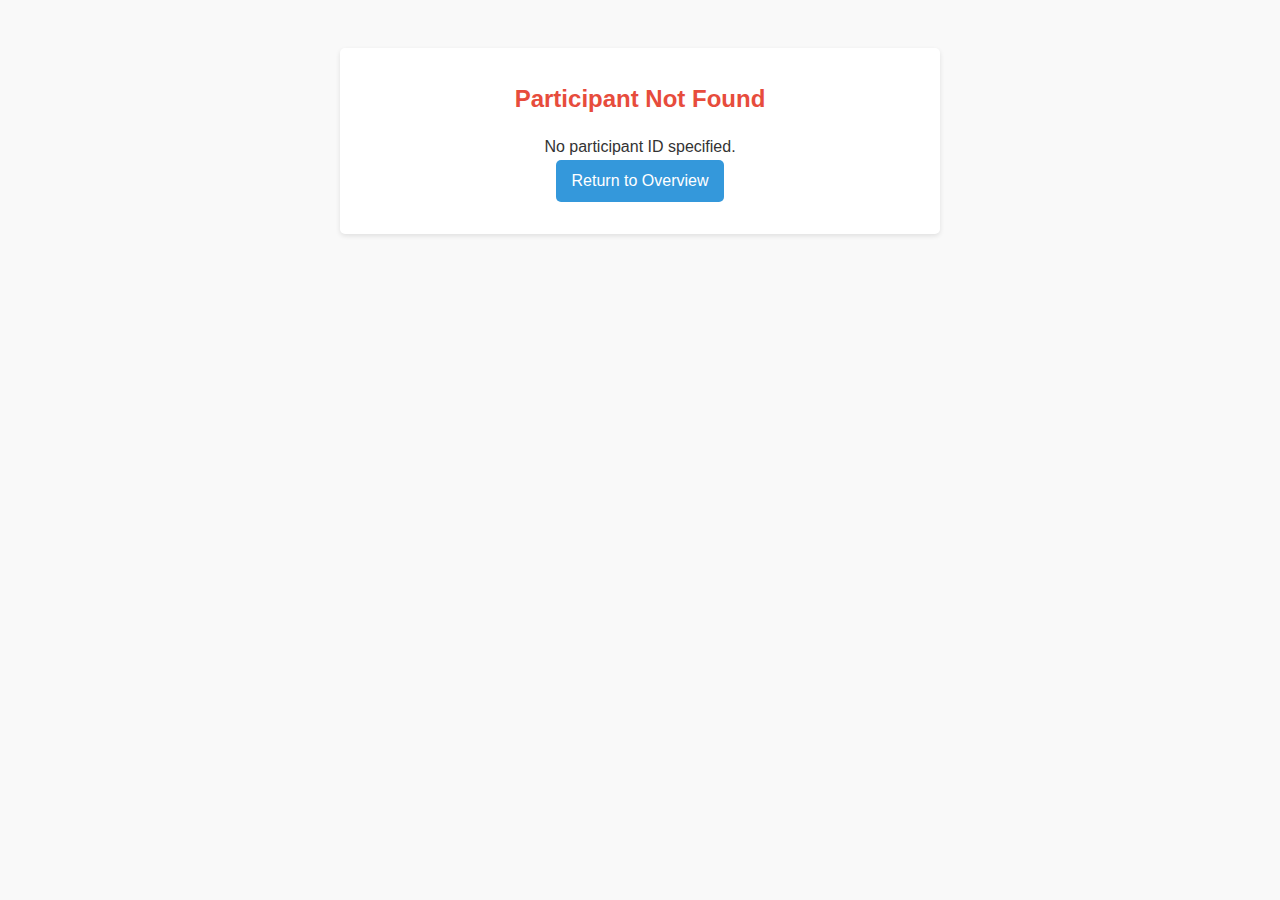
<file: webapp/detail.html>
<!DOCTYPE html>
<html lang="en">
<head>
    <meta charset="UTF-8">
    <meta name="viewport" content="width=device-width, initial-scale=1.0">
    <title>Participant Details</title>
    <link rel="stylesheet" href="css/styles.css">
</head>
<body>
    <header>
        <h1>Pilot AI Assisted Engineering</h1>
        <h2>Participant Details</h2>
        <a href="index.html" class="back-link">← Back to Overview</a>
        <div id="navigation">
            <button id="prev-participant" class="nav-button">← Previous</button>
            <button id="next-participant" class="nav-button">Next →</button>
        </div>
    </header>
    
    <main id="participant-details">
        <section id="basic-info" class="detail-section">
            <h3>Basic Information</h3>
            <div class="detail-grid">

                <div class="detail-item">
                    <h4>Name</h4>
                    <p id="participant-name"></p>
                </div>
                <div class="detail-item">
                    <h4>Company</h4>
                    <p id="participant-company"></p>
                </div>
                <div class="detail-item">
                    <h4>Role</h4>
                    <p id="participant-role"></p>
                </div>
                <div class="detail-item">
                    <h4>Start Time</h4>
                    <p id="start-time"></p>
                </div>
                <div class="detail-item">
                    <h4>Completion Time</h4>
                    <p id="completion-time"></p>
                </div>
            </div>
        </section>
        
        <section id="technical-info" class="detail-section">
            <h3>Technical Information</h3>
            <div class="detail-item full-width">
                <h4>Daily Engineering Activities</h4>
                <ul id="activities"></ul>
            </div>
            <div class="detail-item full-width">
                <h4>Technology Stack for Development</h4>
                <p id="tech-stack"></p>
            </div>
            <div class="detail-item full-width">
                <h4>Supporting Technology Stack</h4>
                <p id="supporting-tech"></p>
            </div>
            <div class="detail-item full-width">
                <h4>IDE</h4>
                <p id="ide"></p>
            </div>
        </section>
        
        <section id="ai-experience-section" class="detail-section">
            <h3>AI Experience</h3>
            <div class="detail-item full-width">
                <h4>Experience with AI Coding Assistants</h4>
                <p id="ai-experience-text"></p>
            </div>
            <div class="detail-item full-width">
                <h4>Objectives, Priorities and Expectations</h4>
                <p id="objectives"></p>
            </div>
        </section>
        
        <section id="participation-info" class="detail-section">
            <h3>Participation Information</h3>
            <div class="detail-item">
                <h4>Track Participation</h4>
                <p id="track-participation"></p>
            </div>
            <div class="detail-item">
                <h4>Expected Time Commitment</h4>
                <p id="time-commitment"></p>
            </div>
            <div class="detail-item full-width">
                <h4>Activities to Explore</h4>
                <ul id="explore-activities"></ul>
            </div>
            <div class="detail-item">
                <h4>Usage Intent</h4>
                <p id="usage-intent"></p>
            </div>
            <div class="detail-item">
                <h4>Code Base</h4>
                <p id="code-base"></p>
            </div>
        </section>
    </main>
    
    <footer>
        <p>Pilot AI Assisted Engineering - Data Visualization</p>
    </footer>
    
    <script src="js/data.js"></script>
    <script src="js/detail.js"></script>
</body>
</html>
</file>
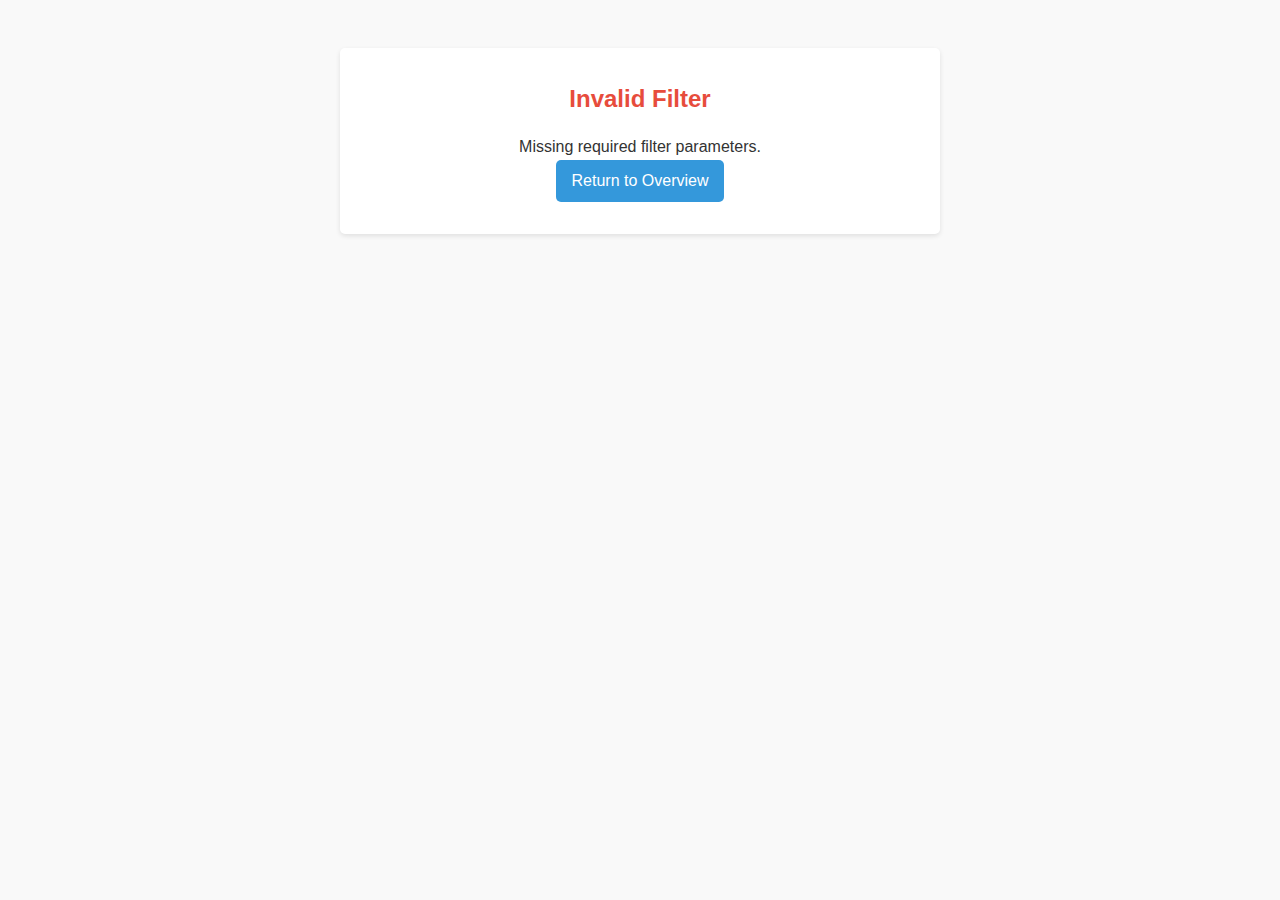
<file: webapp/filter.html>
<!DOCTYPE html>
<html lang="en">
<head>
    <meta charset="UTF-8">
    <meta name="viewport" content="width=device-width, initial-scale=1.0">
    <title>Filtered Participants</title>
    <link rel="stylesheet" href="css/styles.css">
</head>
<body>
    <header>
        <h1>Pilot AI Assisted Engineering</h1>
        <h2 id="filter-title">Filtered Participants</h2>
        <a href="index.html" class="back-link">← Back to Overview</a>
    </header>
    
    <main>
        <section id="filter-info">
            <h3 id="filter-criteria">Filter Criteria: <span id="filter-value"></span></h3>
            <p id="filter-description"></p>
        </section>
        
        <section id="filtered-participants">
            <h3>Matching Participants</h3>
            <div id="participants-count"></div>
            <table id="filtered-table">
                <thead>
                    <tr>
                        <th>Name</th>
                        <th>Company</th>
                        <th>Role</th>
                        <th>Details</th>
                    </tr>
                </thead>
                <tbody id="filtered-body"></tbody>
            </table>
        </section>
    </main>
    
    <footer>
        <p>Pilot AI Assisted Engineering - Data Visualization</p>
    </footer>
    
    <script src="js/data.js"></script>
    <script src="js/filter.js"></script>
</body>
</html>
</file>
<file: webapp/css/styles.css>
/* Base Styles */
:root {
    --primary-color: #3498db;
    --secondary-color: #2c3e50;
    --accent-color: #e74c3c;
    --light-gray: #f5f5f5;
    --medium-gray: #e0e0e0;
    --dark-gray: #333;
    --text-color: #333;
    --border-radius: 5px;
    --box-shadow: 0 2px 5px rgba(0, 0, 0, 0.1);
}

* {
    margin: 0;
    padding: 0;
    box-sizing: border-box;
}

body {
    font-family: 'Segoe UI', Tahoma, Geneva, Verdana, sans-serif;
    line-height: 1.6;
    color: var(--text-color);
    background-color: #f9f9f9;
    padding: 0;
    margin: 0;
}

header {
    background-color: var(--primary-color);
    color: white;
    padding: 1.5rem;
    text-align: center;
    margin-bottom: 2rem;
    box-shadow: 0 2px 5px rgba(0, 0, 0, 0.1);
}

/* Main Navigation */
.main-nav {
    display: flex;
    justify-content: center;
    margin-top: 20px;
    background-color: rgba(255, 255, 255, 0.1);
    border-radius: 8px;
    padding: 5px;
}

.nav-link {
    color: white;
    text-decoration: none;
    padding: 10px 20px;
    margin: 0 5px;
    border-radius: 5px;
    transition: background-color 0.3s ease;
    font-weight: 500;
}

.nav-link:hover {
    background-color: rgba(255, 255, 255, 0.2);
}

.nav-link.active {
    background-color: rgba(255, 255, 255, 0.3);
    font-weight: 700;
}

header h1 {
    margin-bottom: 0.5rem;
    font-size: 2.2rem;
}

header h2 {
    font-size: 1.6rem;
    font-weight: 400;
}

main {
    max-width: 1200px;
    margin: 2rem auto;
    padding: 0 1.5rem;
}

section {
    background-color: white;
    border-radius: var(--border-radius);
    box-shadow: var(--box-shadow);
    padding: 1.5rem;
    margin-bottom: 2rem;
}

h3 {
    color: var(--secondary-color);
    margin-bottom: 1rem;
    padding-bottom: 0.5rem;
    border-bottom: 1px solid var(--medium-gray);
}

h4 {
    color: var(--secondary-color);
    margin-bottom: 0.5rem;
}

footer {
    background-color: var(--secondary-color);
    color: white;
    text-align: center;
    padding: 1rem;
    margin-top: 2rem;
}

/* Grid and Containers */
.grid-container {
    display: grid;
    grid-template-columns: repeat(auto-fill, minmax(250px, 1fr));
    gap: 1.5rem;
}

.metric-container {
    background-color: white;
    border-radius: var(--border-radius);
    box-shadow: var(--box-shadow);
    padding: 1rem;
    margin-bottom: 1rem;
}

.filter-section {
    display: grid;
    grid-template-columns: repeat(auto-fill, minmax(300px, 1fr));
    gap: 1.5rem;
}

/* Lists */
ul {
    list-style-position: inside;
    margin-left: 1rem;
}

.clickable-list li {
    cursor: pointer;
    padding: 0.5rem 0;
    transition: color 0.2s;
}

.clickable-list li:hover {
    color: var(--primary-color);
    text-decoration: underline;
}

/* Tag Links (Activities, Tech Stacks, etc.) */
.tag-link {
    color: var(--primary-color);
    text-decoration: none;
    display: inline-block;
    margin: 0.2rem 0.2rem;
    padding: 0.3rem 0.8rem;
    background-color: rgba(52, 152, 219, 0.1);
    border-radius: 15px;
    border: 1px solid rgba(52, 152, 219, 0.3);
    transition: all 0.2s ease;
}

.tag-link:hover {
    background-color: rgba(52, 152, 219, 0.2);
    border-color: var(--primary-color);
    transform: translateY(-2px);
    box-shadow: 0 2px 5px rgba(0, 0, 0, 0.1);
}

.tags-container {
    display: flex;
    flex-wrap: wrap;
    gap: 0.5rem;
    margin-top: 0.5rem;
}

/* Activity Links (for backward compatibility) */
.activity-link {
    color: var(--primary-color);
    text-decoration: none;
    display: inline-block;
    margin: 0.2rem 0.2rem;
    padding: 0.3rem 0.8rem;
    background-color: rgba(52, 152, 219, 0.1);
    border-radius: 15px;
    border: 1px solid rgba(52, 152, 219, 0.3);
    transition: all 0.2s ease;
}

.activity-link:hover {
    background-color: rgba(52, 152, 219, 0.2);
    border-color: var(--primary-color);
    transform: translateY(-2px);
    box-shadow: 0 2px 5px rgba(0, 0, 0, 0.1);
}

.activities-container {
    display: flex;
    flex-wrap: wrap;
    gap: 0.5rem;
    margin-top: 0.5rem;
}

/* Tech Stack Links */
.tech-stack-link {
    color: var(--secondary-color);
    background-color: rgba(44, 62, 80, 0.1);
    border: 1px solid rgba(44, 62, 80, 0.3);
}

.tech-stack-link:hover {
    background-color: rgba(44, 62, 80, 0.2);
    border-color: var(--secondary-color);
}

/* Role Links */
.role-link {
    color: #8e44ad;
    background-color: rgba(142, 68, 173, 0.1);
    border: 1px solid rgba(142, 68, 173, 0.3);
    font-weight: 500;
}

.role-link:hover {
    background-color: rgba(142, 68, 173, 0.2);
    border-color: #8e44ad;
}

/* Chart Container */
.chart-container {
    width: 100%;
    height: 400px;
    margin: 20px 0;
}

.chart-container-small {
    width: 100%;
    height: 250px;
    margin: 15px 0;
}

/* Technology Page */
.tech-overview {
    display: flex;
    flex-wrap: wrap;
    gap: 20px;
    margin: 20px 0;
}

.tech-chart-container, .tech-cloud-container {
    flex: 1;
    min-width: 300px;
}

.tech-cloud {
    padding: 20px;
    background-color: rgba(255, 255, 255, 0.5);
    border-radius: 8px;
    min-height: 300px;
    display: flex;
    flex-wrap: wrap;
    justify-content: center;
    align-items: center;
    gap: 10px;
}

.tech-tag {
    display: inline-block;
    padding: 5px 10px;
    border-radius: 4px;
    margin: 5px;
    cursor: pointer;
    transition: transform 0.2s, box-shadow 0.2s;
    text-decoration: none;
}

.tech-tag:hover {
    transform: scale(1.05);
    box-shadow: 0 2px 5px rgba(0, 0, 0, 0.2);
}

.tech-stack-item {
    padding: 15px;
    margin-bottom: 15px;
    border-radius: 8px;
    background-color: white;
    box-shadow: 0 1px 3px rgba(0, 0, 0, 0.1);
}

.tech-stack-text {
    margin-bottom: 10px;
    line-height: 1.5;
}

.tech-stack-tags {
    display: flex;
    flex-wrap: wrap;
    gap: 5px;
    margin-bottom: 10px;
}

.tech-stack-participant {
    font-weight: 500;
    color: var(--secondary-color);
    text-align: right;
    font-style: italic;
}

/* Tabs */
.tabs-container {
    margin: 20px 0;
}

.tabs {
    display: flex;
    border-bottom: 1px solid rgba(0, 0, 0, 0.1);
    margin-bottom: 20px;
}

.tab-button {
    padding: 10px 20px;
    background: none;
    border: none;
    border-bottom: 3px solid transparent;
    cursor: pointer;
    font-weight: 500;
    color: var(--text-color);
    transition: all 0.3s ease;
}

.tab-button:hover {
    background-color: rgba(0, 0, 0, 0.05);
}

.tab-button.active {
    border-bottom-color: var(--primary-color);
    color: var(--primary-color);
}

.tab-content {
    position: relative;
}

.tab-pane {
    display: none;
    animation: fadeIn 0.5s;
}

.tab-pane.active {
    display: block;
}

@keyframes fadeIn {
    from { opacity: 0; }
    to { opacity: 1; }
}

.scrollable-content {
    max-height: 400px;
    overflow-y: auto;
    padding: 10px;
    border: 1px solid rgba(0, 0, 0, 0.1);
    border-radius: 8px;
    background-color: rgba(255, 255, 255, 0.5);
}

.feedback-item {
    padding: 15px;
    margin-bottom: 15px;
    border-radius: 8px;
    background-color: white;
    box-shadow: 0 1px 3px rgba(0, 0, 0, 0.1);
}

.feedback-text {
    margin-bottom: 10px;
    line-height: 1.5;
}

.feedback-participant {
    font-weight: 500;
    color: var(--secondary-color);
    text-align: right;
    font-style: italic;
}

/* Time Commitment Section */
.time-commitment-container {
    display: flex;
    flex-wrap: wrap;
    gap: 20px;
    margin: 20px 0;
}

.chart-side, .list-side {
    flex: 1;
    min-width: 300px;
}

.scrollable-list {
    max-height: 250px;
    overflow-y: auto;
    border: 1px solid rgba(0, 0, 0, 0.1);
    border-radius: 8px;
    padding: 10px;
    background-color: rgba(255, 255, 255, 0.5);
}

.commitment-item {
    padding: 10px;
    border-bottom: 1px solid rgba(0, 0, 0, 0.1);
    display: flex;
    justify-content: space-between;
}

.commitment-item:last-child {
    border-bottom: none;
}

.commitment-text {
    flex: 1;
}

.commitment-participant {
    font-weight: 500;
    color: var(--secondary-color);
    margin-left: 10px;
    white-space: nowrap;
}

/* Side-by-side charts */
.charts-row {
    display: flex;
    flex-wrap: wrap;
    gap: 20px;
    margin: 20px 0;
}

.chart-column {
    flex: 1;
    min-width: 300px;
}

.chart-column h3 {
    text-align: center;
    margin-bottom: 10px;
    color: var(--text-color);
    font-size: 1.2rem;
}

/* Count Badge */
.count-badge {
    display: inline-flex;
    align-items: center;
    justify-content: center;
    min-width: 18px;
    height: 18px;
    padding: 0 4px;
    margin-left: 6px;
    font-size: 0.7rem;
    font-weight: bold;
    color: white;
    background-color: rgba(0, 0, 0, 0.3);
    border-radius: 9px;
}

.activity-link .count-badge {
    background-color: rgba(52, 152, 219, 0.7);
}

.tech-stack-link .count-badge {
    background-color: rgba(44, 62, 80, 0.7);
}

.role-link .count-badge {
    background-color: rgba(142, 68, 173, 0.7);
}

/* Tables */
table {
    width: 100%;
    border-collapse: collapse;
    margin-top: 1rem;
}

th, td {
    padding: 0.75rem;
    text-align: left;
    border-bottom: 1px solid var(--medium-gray);
}

th {
    background-color: var(--light-gray);
    font-weight: 600;
}

tr:hover {
    background-color: var(--light-gray);
}

/* Detail Page */
.back-link {
    display: inline-block;
    margin-top: 1rem;
    color: white;
    text-decoration: none;
}

.back-link:hover {
    text-decoration: underline;
}

#navigation {
    margin-top: 1rem;
}

.nav-button {
    background-color: white;
    color: var(--primary-color);
    border: none;
    padding: 0.5rem 1rem;
    border-radius: var(--border-radius);
    cursor: pointer;
    margin: 0 0.5rem;
}

.nav-button:hover {
    background-color: var(--light-gray);
}

.detail-section {
    margin-bottom: 2rem;
}

.detail-grid {
    display: grid;
    grid-template-columns: repeat(auto-fill, minmax(200px, 1fr));
    gap: 1.5rem;
}

.detail-item {
    margin-bottom: 1rem;
}

.full-width {
    grid-column: 1 / -1;
}

.detail-item p {
    background-color: var(--light-gray);
    padding: 0.75rem;
    border-radius: var(--border-radius);
}

/* Buttons */
.btn {
    display: inline-block;
    background-color: var(--primary-color);
    color: white;
    padding: 0.5rem 1rem;
    border-radius: var(--border-radius);
    text-decoration: none;
    transition: background-color 0.2s;
}

.btn:hover {
    background-color: #2980b9;
}

/* Stats */
.stat-card {
    background-color: var(--card-bg-color);
    border-radius: 8px;
    padding: 15px;
    box-shadow: 0 2px 5px rgba(0, 0, 0, 0.1);
    text-align: center;
}

.stat-value {
    font-size: 2rem;
    font-weight: bold;
    color: var(--primary-color);
    margin: 10px 0;
}

/* Track and Intent Cards */
.track-list, .intent-list {
    display: flex;
    flex-direction: column;
    gap: 8px;
    margin-top: 10px;
}

.track-item, .intent-item {
    display: flex;
    justify-content: space-between;
    align-items: center;
    padding: 8px 12px;
    border-radius: 4px;
    cursor: pointer;
    transition: background-color 0.2s;
}

.track-item {
    background-color: rgba(155, 89, 182, 0.1);
    border: 1px solid rgba(155, 89, 182, 0.3);
}

.intent-item {
    background-color: rgba(241, 196, 15, 0.1);
    border: 1px solid rgba(241, 196, 15, 0.3);
}

.track-item:hover {
    background-color: rgba(155, 89, 182, 0.2);
}

.intent-item:hover {
    background-color: rgba(241, 196, 15, 0.2);
}

.track-name, .intent-name {
    font-weight: 500;
}

.track-count, .intent-count {
    display: inline-flex;
    align-items: center;
    justify-content: center;
    min-width: 24px;
    height: 24px;
    padding: 0 6px;
    font-size: 0.8rem;
    font-weight: bold;
    color: white;
    border-radius: 12px;
}

.track-count {
    background-color: rgba(155, 89, 182, 0.8);
}

.intent-count {
    background-color: rgba(241, 196, 15, 0.8);
}

.grid-container {
    display: grid;
    grid-template-columns: repeat(auto-fit, minmax(200px, 1fr));
    gap: 20px;
    margin: 20px 0;
}

/* Error message */
.error-message {
    max-width: 600px;
    margin: 3rem auto;
    background-color: white;
    padding: 2rem;
    border-radius: var(--border-radius);
    box-shadow: var(--box-shadow);
    text-align: center;
}

.error-message h2 {
    color: var(--accent-color);
    margin-bottom: 1rem;
}

/* Responsive */
@media (max-width: 768px) {
    .filter-section {
        grid-template-columns: 1fr;
    }
    
    .grid-container {
        grid-template-columns: 1fr;
    }
    
    .detail-grid {
        grid-template-columns: 1fr;
    }
}
</file>
